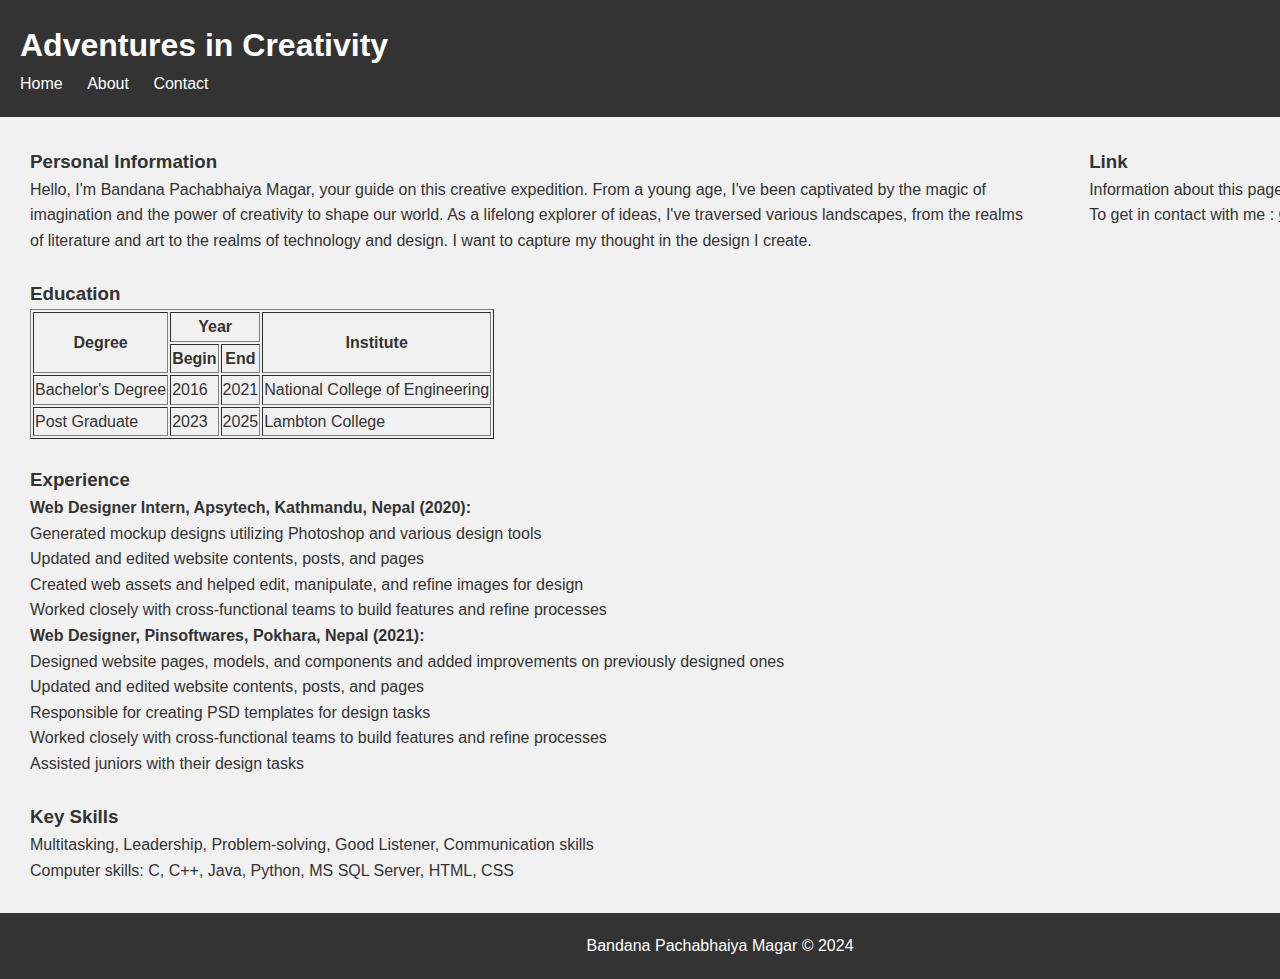
<file: index.html>
<!DOCTYPE html>
<html lang="en">

<head>
    <meta charset="UTF-8">
    <meta name="viewport" content="width=device-width, initial-scale=1.0">
    <title>Adventures in Creativity</title>
    <link rel="stylesheet" href="main.css">
</head>

<body>
    <!-- header -->
    <header>
        <div class="container">
            <h1>Adventures in Creativity</h1>
            <nav>
                <ul>
                    <li><a href="#">Home</a></li>
                    <li><a href="about.html">About</a></li>
                    <li><a href="contact.html">Contact</a></li>
                </ul>
            </nav>
        </div>
    </header>

    <!-- content -->
    <div class="content container">
        <div class="c-section">
            <h3>Personal Information</h3>
            <p>
                Hello, I'm Bandana Pachabhaiya Magar, your guide on this creative expedition. From a young age, I've
                been
                captivated by the magic of imagination and the power of creativity to shape our world. As a lifelong
                explorer of ideas, I've traversed various landscapes, from the realms of literature and art to the
                realms of technology and design. I want to capture my thought in the design I create.
            </p><br>
            <h3>Education</h3>
            <table border="1">
                <thead>
                    <tr>
                        <th rowspan="2">Degree</th>
                        <th colspan="2">Year</th>
                        <th rowspan="2">Institute</th>
                    </tr>
                    <tr>
                        <th>Begin</th>
                        <th>End</th>
                    </tr>
                </thead>
                <tbody>
                    <tr>
                        <td>Bachelor's Degree</td>
                        <td>2016</td>
                        <td>2021</td>
                        <td>National College of Engineering</td>
                    </tr>
                    <tr>
                        <td>Post Graduate</td>
                        <td>2023</td>
                        <td>2025</td>
                        <td>Lambton College</td>
                    </tr>
                </tbody>
            </table>
            <br>
            <h3>Experience</h3>
            <p><strong>Web Designer Intern, Apsytech, Kathmandu, Nepal (2020):</strong></p>
            <ul>
                <li>Generated mockup designs utilizing Photoshop and various design tools</li>
                <li>Updated and edited website contents, posts, and pages</li>
                <li>Created web assets and helped edit, manipulate, and refine images for design</li>
                <li>Worked closely with cross-functional teams to build features and refine processes</li>
            </ul>
            <p><strong>Web Designer, Pinsoftwares, Pokhara, Nepal (2021):</strong></p>
            <ul>
                <li>Designed website pages, models, and components and added improvements on previously designed ones
                </li>
                <li>Updated and edited website contents, posts, and pages</li>
                <li>Responsible for creating PSD templates for design tasks</li>
                <li>Worked closely with cross-functional teams to build features and refine processes</li>
                <li>Assisted juniors with their design tasks</li>
            </ul><br>
            <h3>Key Skills</h3>
            <ul>
                <li>Multitasking, Leadership, Problem-solving, Good Listener, Communication skills</li>
                <li>Computer skills: C, C++, Java, Python, MS SQL Server, HTML, CSS</li>
            </ul>
        </div>
        <div class="c-aside-main">
            <h3>Link</h3>
            <p>Information about this page : <a href="about.html">About</a></p>
            <p>To get in contact with me : <a href="contact.html">Contact</a></p>
        </div>
    </div>

    <!-- Footer -->
    <footer>
        <div class="container">
            <p>Bandana Pachabhaiya Magar &copy; 2024</p>
        </div>
    </footer>
</body>

</html>
</file>
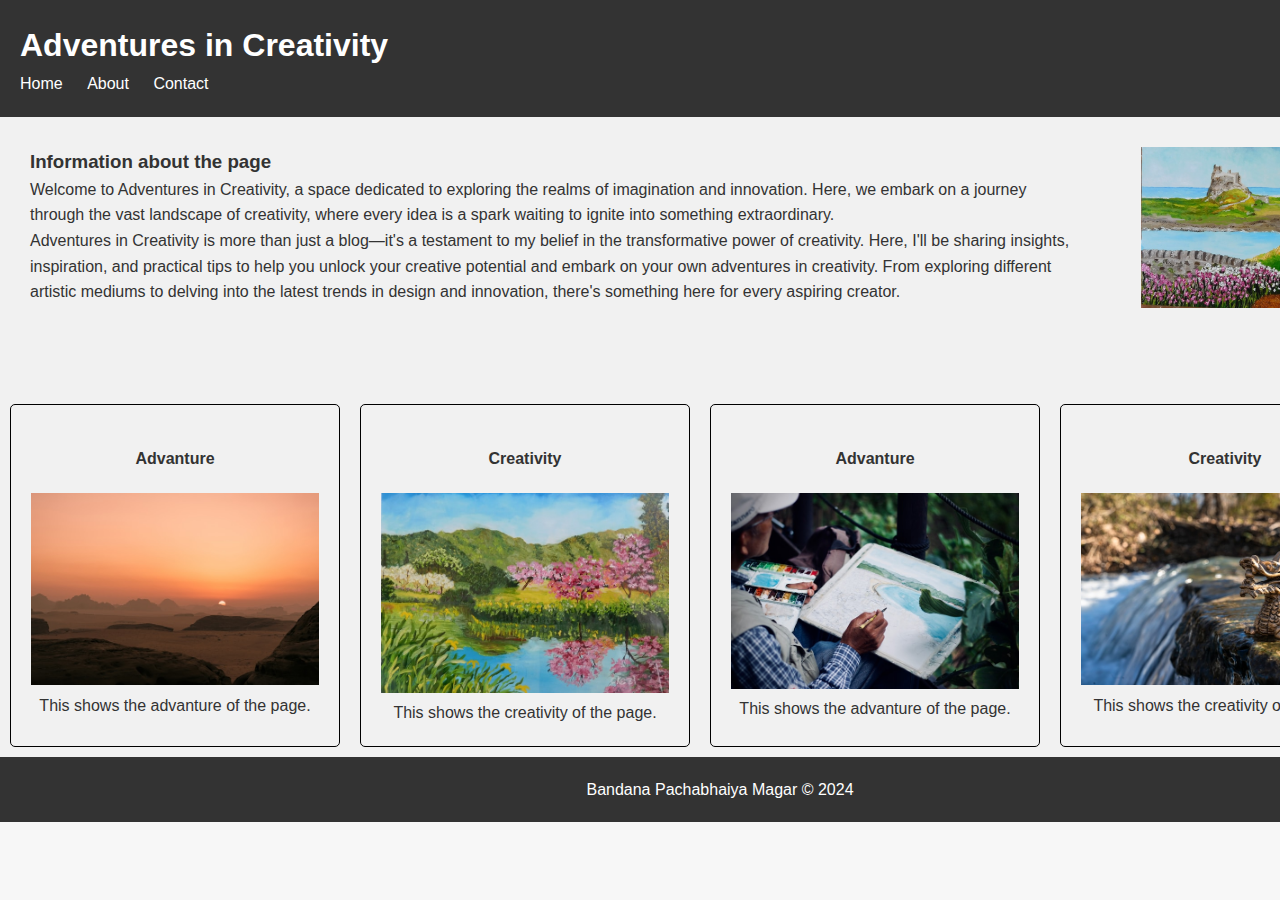
<file: about.html>
<!DOCTYPE html>
<html lang="en">

<head>
    <meta charset="UTF-8">
    <meta name="viewport" content="width=device-width, initial-scale=1.0">
    <title>Adventures in Creativity</title>
    <link rel="stylesheet" href="main.css">
    <link rel="stylesheet" href="content.css">
</head>

<body>
    <!-- header -->
    <header>
        <div class="container">
            <h1>Adventures in Creativity</h1>
            <nav>
                <ul>
                    <li><a href="index.html">Home</a></li>
                    <li><a href="#">About</a></li>
                    <li><a href="contact.html">Contact</a></li>
                </ul>
            </nav>
        </div>
    </header>

    <!-- content -->
    <div class="content container">
        <div class="c-section">
            <h3>Information about the page</h3>
            <p>
                Welcome to Adventures in Creativity, a space dedicated to exploring the realms of imagination and
                innovation. Here, we embark on a journey through the vast landscape of creativity, where every idea is a
                spark waiting to ignite into something extraordinary.<br>
                Adventures in Creativity is more than just a blog—it's a testament to my belief in the transformative
                power of creativity. Here, I'll be sharing insights, inspiration, and practical tips to help you unlock
                your creative potential and embark on your own adventures in creativity. From exploring different
                artistic mediums to delving into the latest trends in design and innovation, there's something here for
                every aspiring creator.
            </p>
        </div>
        <div class="c-aside">
            <img src="images/aic1.jpg" alt="Adventures in Creativity">
        </div>
    </div>
    
    <section class="container">
        <div class="content blog-box">
            <div class="blog">
                <h4>Advanture</h4>
                <img src="images/aic2.jpg" alt="Adventures in Creativity">
                <p>This shows the advanture of the page.</p>
            </div>
            <div class="blog">
                <h4>Creativity</h4>
                <img src="images/aic3.jpg" alt="Adventures in Creativity">
                <p>This shows the creativity of the page.</p>
            </div>
            <div class="blog">
                <h4>Advanture</h4>
                <img src="images/aic4.jpg" alt="Adventures in Creativity">
                <p>This shows the advanture of the page.</p>
            </div>
            <div class="blog">
                <h4>Creativity</h4>
                <img src="images/aic5.jpg" alt="Adventures in Creativity">
                <p>This shows the creativity of the page.</p>
            </div>
        </div>
    </section>

    <!-- Footer -->
    <footer>
        <div class="container">
            <p>Bandana Pachabhaiya Magar &copy; 2024</p>
        </div>
    </footer>
</body>

</html>
</file>
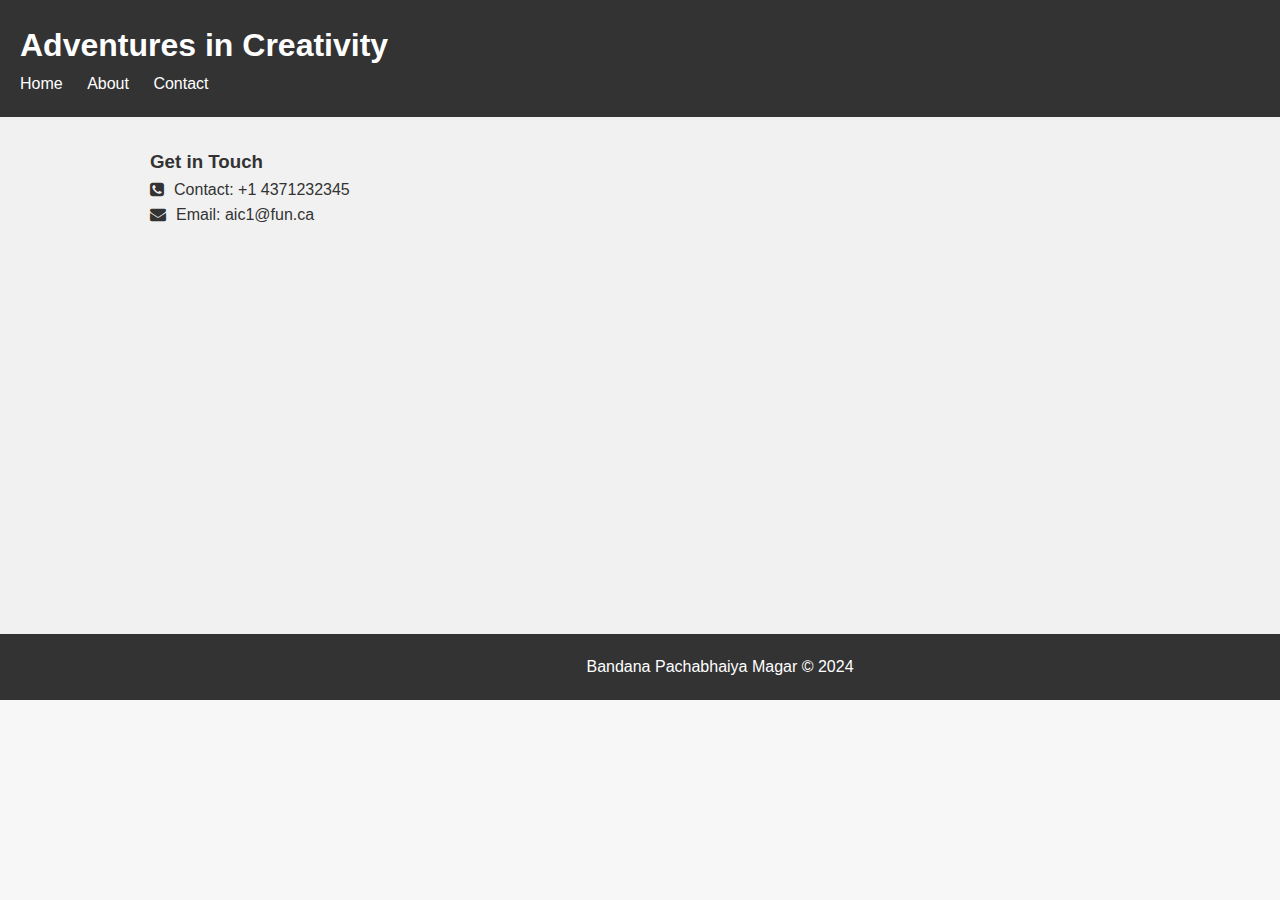
<file: contact.html>
<!DOCTYPE html>
<html lang="en">

<head>
    <meta charset="UTF-8">
    <meta name="viewport" content="width=device-width, initial-scale=1.0">
    <title>Adventures in Creativity</title>
    <link rel="stylesheet" href="main.css">
    <link rel="stylesheet" href="content.css">
    <link rel="stylesheet" href="https://cdnjs.cloudflare.com/ajax/libs/font-awesome/4.7.0/css/font-awesome.css"
        integrity="sha512-5A8nwdMOWrSz20fDsjczgUidUBR8liPYU+WymTZP1lmY9G6Oc7HlZv156XqnsgNUzTyMefFTcsFH/tnJE/+xBg=="
        crossorigin="anonymous" referrerpolicy="no-referrer" />
</head>

<body>
    <!-- header -->
    <header>
        <div class="container">
            <h1>Adventures in Creativity</h1>
            <nav>
                <ul>
                    <li><a href="index.html">Home</a></li>
                    <li><a href="about.html">About</a></li>
                    <li><a href="#">Contact</a></li>
                </ul>
            </nav>
        </div>
    </header>

    <!-- content -->
    <div class="content container">
        <div class="c-section">
            <h3>Get in Touch</h3>
            <p><i class="fa fa-phone-square" aria-hidden="true"></i>Contact: +1 4371232345</p>
            <p><i class="fa fa-envelope" aria-hidden="true"></i>Email: aic1@fun.ca</p>
        </div>
        <div class="c-aside">
            <iframe
                src="https://www.google.com/maps/embed?pb=!1m18!1m12!1m3!1d2880.955573084333!2d-79.33804092433617!3d43.77378104462439!2m3!1f0!2f0!3f0!3m2!1i1024!2i768!4f13.1!3m3!1m2!1s0x89d4d3bca1a3f78f%3A0x815365ed6c3b957e!2sLambton%20College%20In%20Toronto!5e0!3m2!1sen!2sca!4v1708810148316!5m2!1sen!2sca"
                width="600" height="450" style="border:0;" allowfullscreen="" loading="lazy"
                referrerpolicy="no-referrer-when-downgrade"></iframe>
        </div>
    </div>

    <!-- Footer -->
    <footer>
        <div class="container">
            <p>Bandana Pachabhaiya Magar &copy; 2024</p>
        </div>
    </footer>
</body>

</html>
</file>
<file: main.css>
/* Reset default browser styles */
body,
h1,
h2,
h3,
p,
ul,
li {
    margin: 0;
    padding: 0;
}

/* Basic styling */
body {
    font-family: Arial, sans-serif;
    line-height: 1.6;
    background-color: #f7f7f7;
    color: #333;
}

.container {
    width: 1400px;
    margin: auto;
}

header {
    background-color: #333;
    color: #fff;
    padding: 20px;
}

header h1 {
    margin: 0;
}

nav ul {
    list-style-type: none;
}

nav ul li {
    display: inline;
    margin-right: 20px;
}

nav ul li a {
    color: #fff;
    text-decoration: none;
}

.content {
    display: flex;
    background-color: #f1f1f1;
    justify-content: space-around;
}

.content h2 {
    text-align: center;
}

.content div {
    margin: 10px;
    padding: 20px;
}

.content li {
    list-style: none;
}

.c-aside-main {
    width: 55%;
}

footer {
    background-color: #333;
    color: #fff;
    text-align: center;
    padding: 20px;
}

/* Responsive design */
@media screen and (max-width: 768px) {
    header {
        padding: 10px;
    }

    .container {
        width: auto;
    }

    nav ul li {
        display: block;
        margin: 10px 0;
    }

    .content {
        padding: 0 10px;
        flex-direction: column;
    }

    .c-aside iframe {
        width: auto !important;
        overflow: hidden;
    }
    
}
</file>
<file: content.css>
/* Reset default browser styles */
body,
h1,
h2,
h3,
p,
ul,
li {
    margin: 0;
    padding: 0;
}

/* Basic styling */
body {
    font-family: Arial, sans-serif;
    line-height: 1.6;
    background-color: #f7f7f7;
    color: #333;
}

.container {
    width: 1400px;
    margin: auto;
}

header {
    background-color: #333;
    color: #fff;
    padding: 20px;
}

header h1 {
    margin: 0;
}

nav ul {
    list-style-type: none;
}

nav ul li {
    display: inline;
    margin-right: 20px;
}

nav ul li a {
    color: #fff;
    text-decoration: none;
}

.content {
    display: flex;
    background-color: #f1f1f1;
    justify-content: space-around;
}

.content div {
    margin: 10px;
    padding: 20px;
}

.content li {
    list-style: none;
}

.c-section i{
    padding-right: 10px;
    color: #333;
}

.c-aside img{
    width: 100%;
}

.blog{
    text-align: center;
    border: 1px solid #000;
    border-radius: 5px;
    margin-top: 5rem;
}

.blog-box {
    padding-top: 3rem;
}

.blog img{
    width: 100%;
}

footer {
    background-color: #333;
    color: #fff;
    text-align: center;
    padding: 20px;
}

/* Responsive design */
@media screen and (max-width: 768px) {
    header {
        padding: 10px;
    }

    .container {
        width: auto;
    }

    nav ul li {
        display: block;
        margin: 10px 0;
    }

    .content {
        padding: 0 10px;
    }
}
</file>
